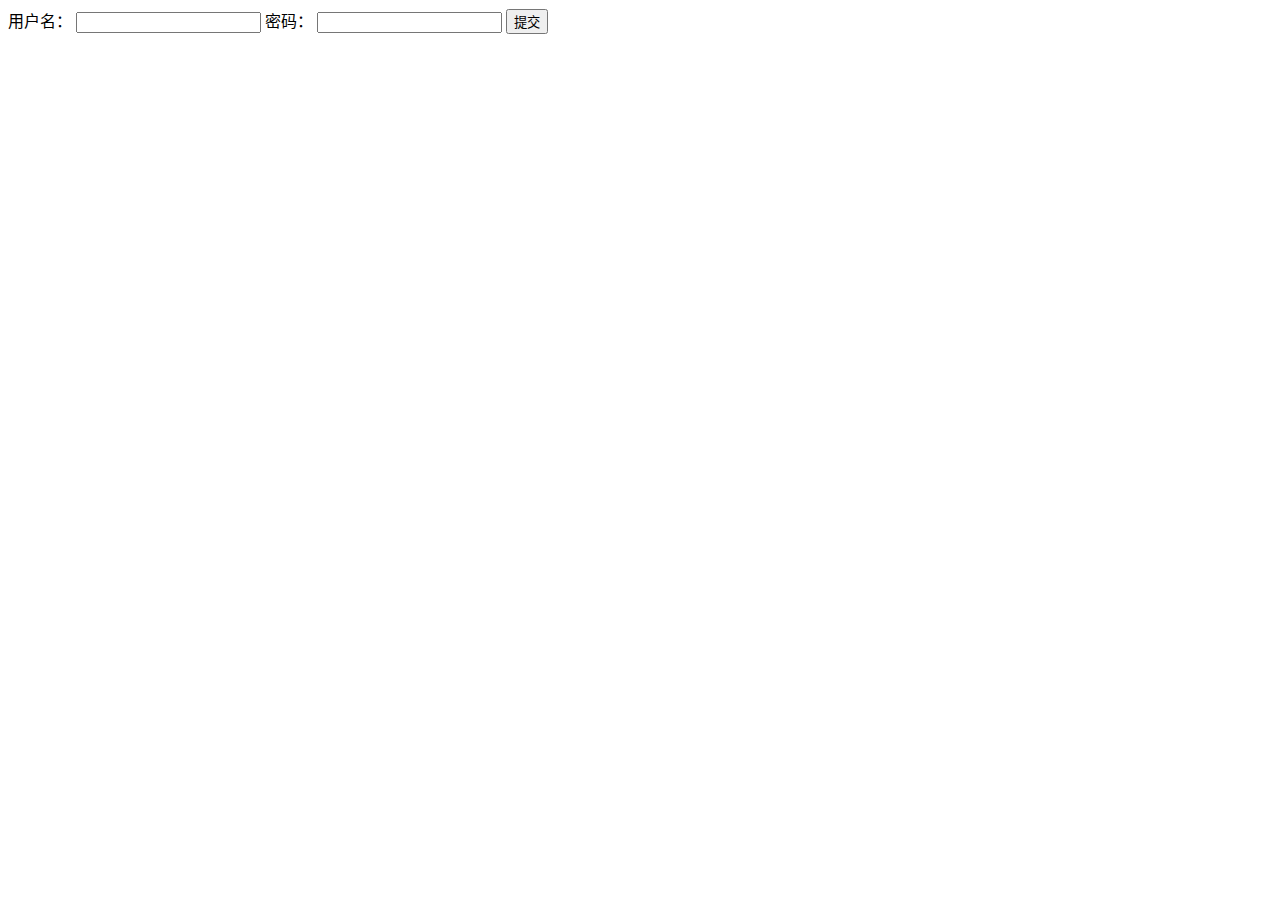
<file: Lesson14/index.html>
<!DOCTYPE html>

<html lang="zh-CN">
<head>
    <title>index</title>
</head>
<body>
<form action="/form" method="post">
    用户名：
    <input type="text" name="username">
    密码：
    <input type="password" name="password">
    <input type="submit" value="提交">
</form>
</body>
</html>
</file>
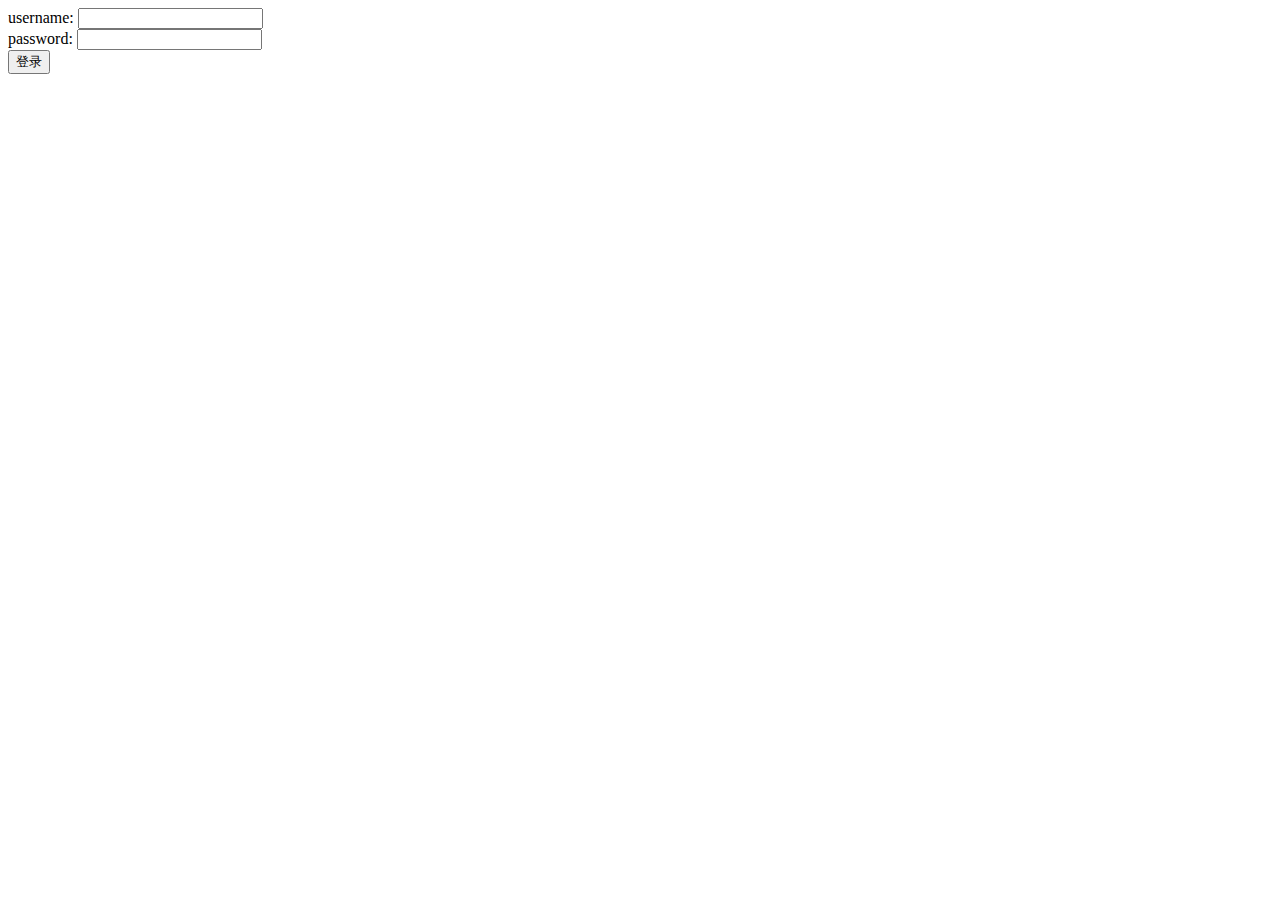
<file: Lesson12/login.html>
<!DOCTYPE html>
<html lang="en">
<head>
    <meta charset="UTF-8">
    <title>login</title>
</head>
<body>

<form action="/login" method="post" novalidate autocomplete="off">
    <div>
        <label for="username">username:</label>
        <input type="text" name="username" id="username">
    </div>

    <div>
        <label for="password">password:</label>
        <input type="password" name="password" id="password">
    </div>

    <div>
        <input type="submit" value="登录">
    </div>

</form>

</body>
</html>
</file>
